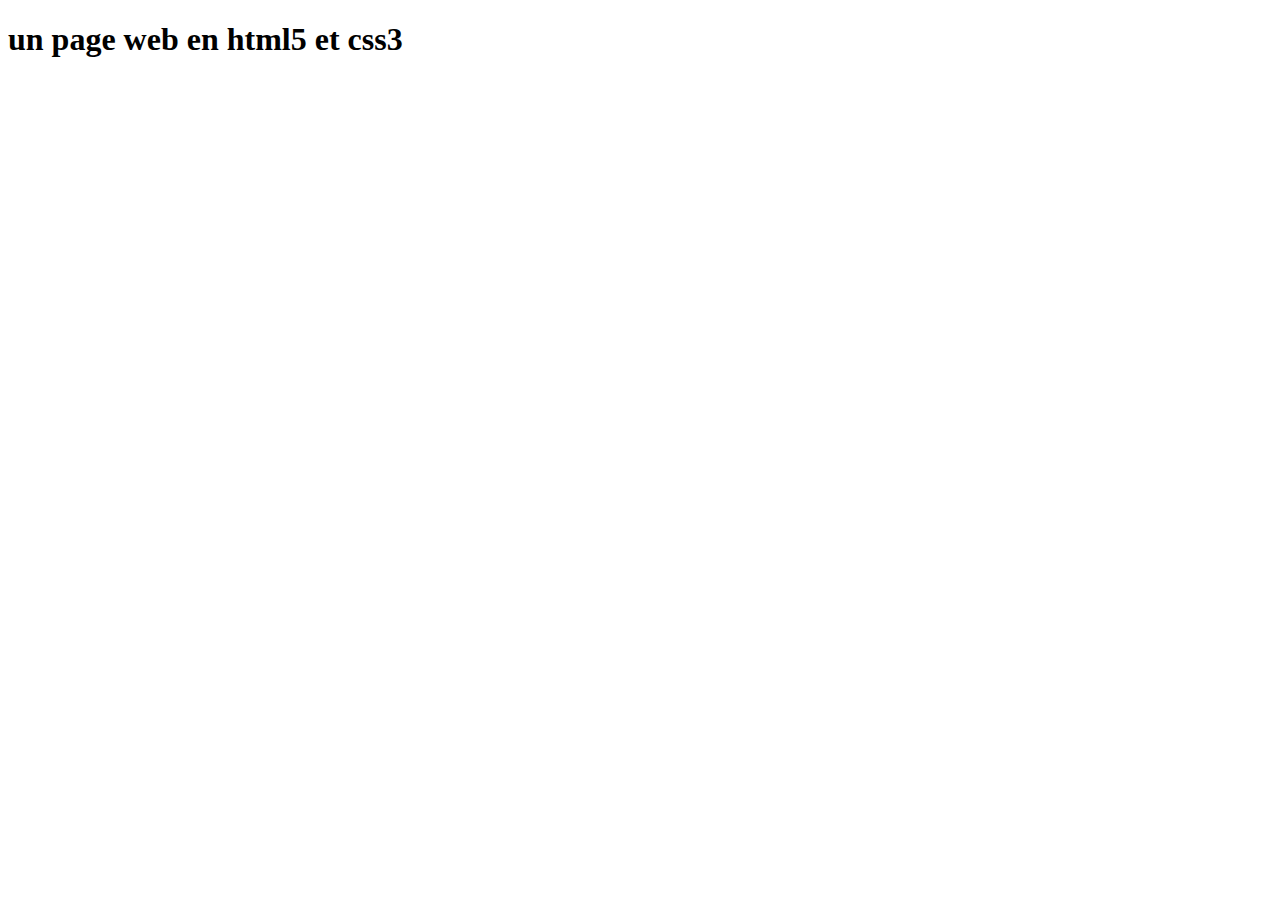
<file: service.html>
<!DOCTYPE html>
<html lang="en">
<head>
    <meta charset="UTF-8">
    <meta http-equiv="X-UA-Compatible" content="IE=edge">
    <meta name="viewport" content="width=device-width, initial-scale=1.0">
    <title>Document</title>
</head>
<body>
 <h1> un page web en html5 et css3</h1> 
</body>
</html>
</file>
